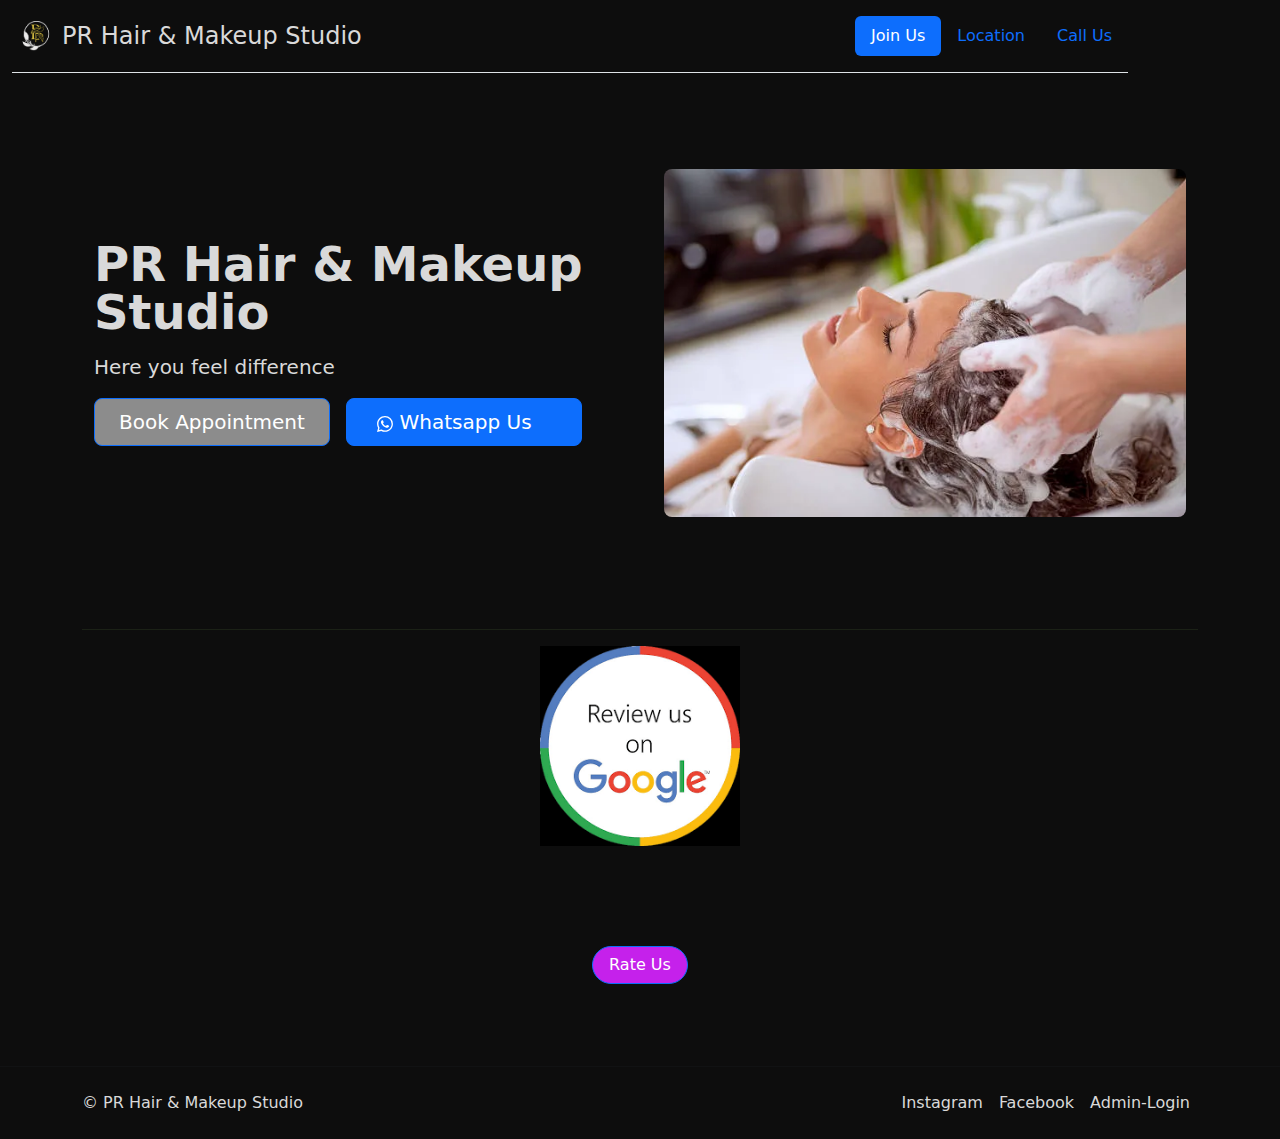
<file: index.html>
<!DOCTYPE html>
<html lang="en">
<head>
    <meta charset="UTF-8">
    <meta name="viewport" content="width=device-width, initial-scale=1.0">
    <title>home-page</title>
    <link href="https://cdn.jsdelivr.net/npm/bootstrap@5.3.3/dist/css/bootstrap.min.css" rel="stylesheet" integrity="sha384-QWTKZyjpPEjISv5WaRU9OFeRpok6YctnYmDr5pNlyT2bRjXh0JMhjY6hW+ALEwIH" crossorigin="anonymous">
    <link rel="stylesheet" href="index.css">
</head>
<body>
    <path fill-rule="evenodd" d="M1.885.511a1.745 1.745 0 0 1 2.61.163L6.29 2.98c.329.423.445.974.315 1.494l-.547 2.19a.68.68 0 0 0 .178.643l2.457 2.457a.68.68 0 0 0 .644.178l2.189-.547a1.75 1.75 0 0 1 1.494.315l2.306 1.794c.829.645.905 1.87.163 2.611l-1.034 1.034c-.74.74-1.846 1.065-2.877.702a18.6 18.6 0 0 1-7.01-4.42 18.6 18.6 0 0 1-4.42-7.009c-.362-1.03-.037-2.137.703-2.877z"/>
  </svg>
    <section style="background-color: #0D0D0D; margin: 0px;">
        <div class="container" style="margin: 0px;">
            <header class="d-flex flex-wrap justify-content-center py-3 mb-0 border-bottom">
              <a href="/" class="d-flex align-items-center mb-3 mb-md-0 me-md-auto link-body-emphasis text-decoration-none">
                <img src="./prlogo.png" alt="pr logo" width="50">
                <span class="fs-4" style="color: #D9D9D9;">PR Hair & Makeup Studio</span>
              </a>
        
              <ul class="nav nav-pills">
                <li class="nav-item"><a href="./joinus.html" class="nav-link active" aria-current="page">Join Us</a></li>
                <li class="nav-item"><a href="https://www.google.com/maps/dir//in+front+of+doctor+nagrath,+Raghav+Nagar,+Deoria,+Uttar+Pradesh+274001/@26.4977818,83.695173,12z/data=!3m1!4b1!4m8!4m7!1m0!1m5!1m1!1s0x3993c5bc64908567:0x55847d0b3e9dc233!2m2!1d83.7775745!2d26.4978055?entry=ttu" class="nav-link">Location</a></li>
                <li class="nav-item"><a href="tel:9335353599" class="nav-link">Call Us</a></li>
            </header>
          </div>
      </section>
    <section style="margin: 0px;"><!--main-->
    <div style="background-color: #0D0D0D;">
    <div class="container col-xxl-8 px-4 py-5">
        <div class="row flex-lg-row-reverse align-items-center g-5 py-5">
          <div class="col-10 col-sm-8 col-lg-6">
            <img src="./hair.webp" class="d-block mx-lg-auto img-fluid" alt="Bootstrap Themes" width="700" height="500" loading="lazy" style="border-radius: 8px;">
          </div>
          <div class="col-lg-6">
            <h1 style="color: #D9D9D9;" class="display-5 fw-bold text-body- lh-1 mb-3" >PR Hair & Makeup Studio</h1>
            <p class="lead" style="color: #D9D9D9;">Here you feel difference</p>
            <div class="d-grid gap-2 d-md-flex justify-content-md-start">
              <a href="./appointment.html"><button type="button" class="btn btn-primary btn-lg px-4 me-md-2" style="background-color: #8C8C8C;">Book Appointment</button></a>
              <a href="https://wa.me/%3C9335353599%3E?text=hello-need-details"><button type="button" class="btn btn-primary btn-lg px-4 me-md-2">&nbsp;<svg xmlns="http://www.w3.org/2000/svg" width="16" height="16" fill="currentColor" class="bi bi-whatsapp" viewBox="0 0 16 16">
                <path d="M13.601 2.326A7.85 7.85 0 0 0 7.994 0C3.627 0 .068 3.558.064 7.926c0 1.399.366 2.76 1.057 3.965L0 16l4.204-1.102a7.9 7.9 0 0 0 3.79.965h.004c4.368 0 7.926-3.558 7.93-7.93A7.9 7.9 0 0 0 13.6 2.326zM7.994 14.521a6.6 6.6 0 0 1-3.356-.92l-.24-.144-2.494.654.666-2.433-.156-.251a6.56 6.56 0 0 1-1.007-3.505c0-3.626 2.957-6.584 6.591-6.584a6.56 6.56 0 0 1 4.66 1.931 6.56 6.56 0 0 1 1.928 4.66c-.004 3.639-2.961 6.592-6.592 6.592m3.615-4.934c-.197-.099-1.17-.578-1.353-.646-.182-.065-.315-.099-.445.099-.133.197-.513.646-.627.775-.114.133-.232.148-.43.05-.197-.1-.836-.308-1.592-.985-.59-.525-.985-1.175-1.103-1.372-.114-.198-.011-.304.088-.403.087-.088.197-.232.296-.346.1-.114.133-.198.198-.33.065-.134.034-.248-.015-.347-.05-.099-.445-1.076-.612-1.47-.16-.389-.323-.335-.445-.34-.114-.007-.247-.007-.38-.007a.73.73 0 0 0-.529.247c-.182.198-.691.677-.691 1.654s.71 1.916.81 2.049c.098.133 1.394 2.132 3.383 2.992.47.205.84.326 1.129.418.475.152.904.129 1.246.08.38-.058 1.171-.48 1.338-.943.164-.464.164-.86.114-.943-.049-.084-.182-.133-.38-.232"/>
              </svg>&nbsp;Whatsapp Us&nbsp;&nbsp;&nbsp;&nbsp;</button></a>
            </div>
          </div>
        </div>
      </div>
    </div>
    </section>
    <section><!--corousal-->
      <section></section>
        <!--review section-->
        <div class="container">
        <hr style="color: #496135;">
        <div class="review">
          <div class="revimg">
          <img src="./review.png" alt="review image" height="200px">
         </div>
          <div class="but">
            <a href="https://www.google.com/search?client=ms-android-vivo&sca_esv=62d1c2127d43278b&sca_upv=1&sxsrf=ADLYWIIc53umswADGAmjSGdcNguug81cYQ:1727022257122&q=pr+deoria+reviews&uds=[base64]&si=ACC90nwjPmqJHrCEt6ewASzksVFQDX8zco_7MgBaIawvaF4-7sGnuuL4d0Pn6rDim_IYpPN2DjYQBrpCpKGIhFzHnxLsXl5dhtLWI4ZkAC9UUJdIAcn4gRW_9yQXyBX31mbA6EtZ-Qaj&sa=X&ictx=1&stq=1&lei=sUTwZoeFB5fuseMPuqaGoAQ"><button class="btn btn-primary rounded-pill px-3" type="button" style="background-color: #C521EB;">Rate Us</button></a>
          </div>
        </div>
        </div>
        
    </section>
    </section>
    
    <hr style="margin: 0px;">
    <section style="background-color: #0D0D0D; margin: 0px;"><!--footer-->
        <div class="container" >
            <footer class="d-flex flex-wrap justify-content-between align-items-center py-3 my-0" >
              <p class="col-md-4 mb-0" style="color: #D9D9D9;">© PR Hair & Makeup Studio</p>
          
              <a href="/" class="col-md-4 d-flex align-items-center justify-content-center mb-3 mb-md-0 me-md-auto link-body-emphasis text-decoration-none">
                <svg class="bi me-2" width="40" height="32"><use xlink:href="#bootstrap"></use></svg>
              </a>
          
              <ul class="nav col-md-4 justify-content-end">
                <li class="nav-item"><a href="https://www.instagram.com/prhairandmakeupstudio?igsh=MWc2cXM2bnhvZDE0dg==" class="nav-link px-2 " style="color: #D9D9D9;">Instagram</a></li>
                <li class="nav-item"><a href="https://www.facebook.com/share/iGJEYxRDQVASupQM/?mibextid=qi2Omg" class="nav-link px-2 " style="color: #D9D9D9;">Facebook</a></li>
                <li class="nav-item"><a href="./login.html" class="nav-link px-2 " style="color: #D9D9D9;">Admin-Login</a></li>
              </ul>
            </footer>
          </div>
    </section>





    <script src="https://cdn.jsdelivr.net/npm/bootstrap@5.3.3/dist/js/bootstrap.bundle.min.js" integrity="sha384-YvpcrYf0tY3lHB60NNkmXc5s9fDVZLESaAA55NDzOxhy9GkcIdslK1eN7N6jIeHz" crossorigin="anonymous"></script>
</body>
</html>
</file>
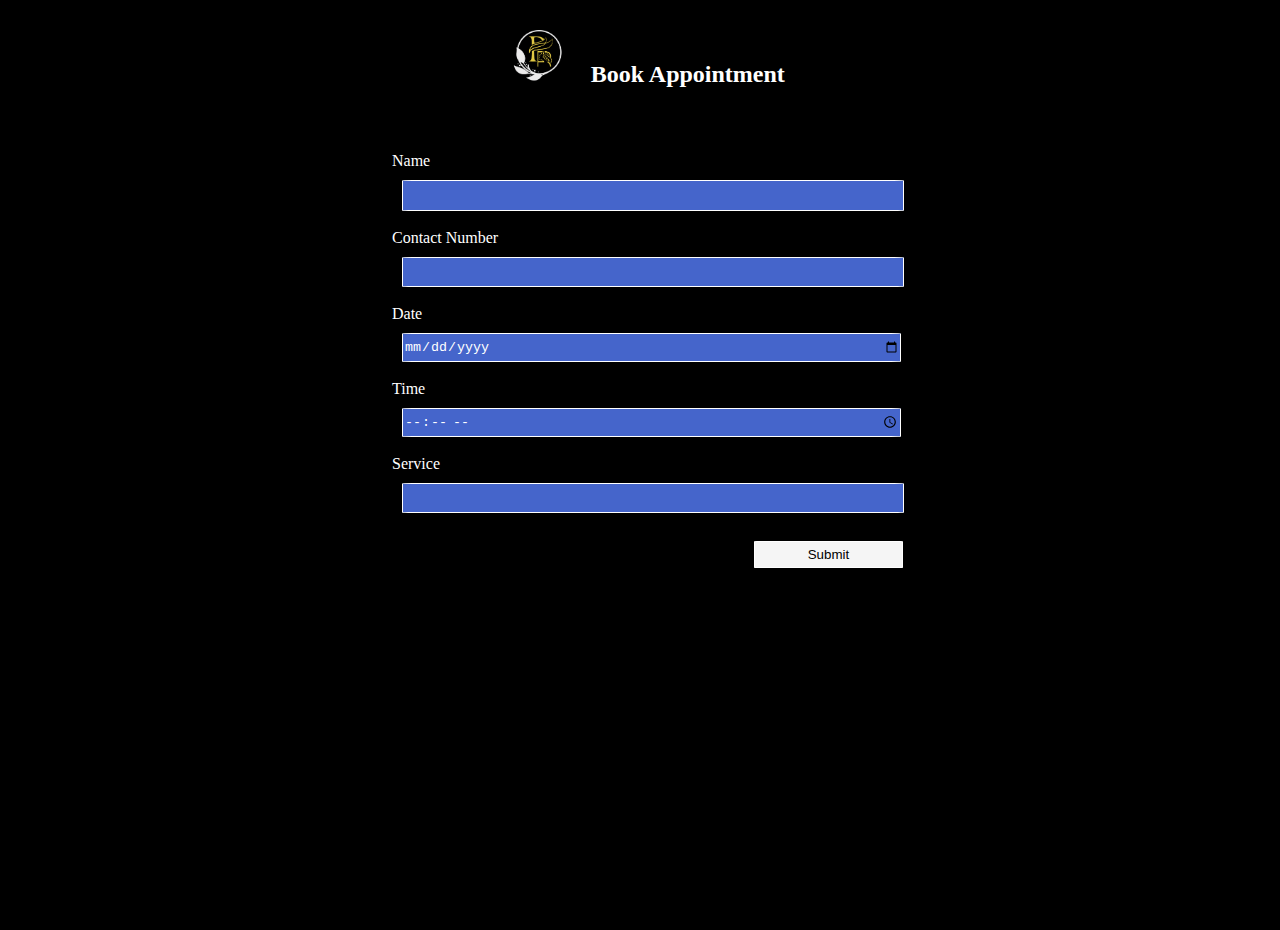
<file: appointment.html>
<!DOCTYPE html>
<html lang="en">
<head>
    <meta charset="UTF-8">
    <meta name="viewport" content="width=device-width, initial-scale=1.0">
    <title>Document</title>
    <link rel="stylesheet" href="appointment.css">
</head>
<body>
    <div>
        <section><!--form-->
            
            <h2><a href="./index.html"><img src="./prlogo.png" alt="prlogo" width="7%"></a> Book Appointment</h2>
            <form id="appointment-form">
                <fieldset>
                    <label for="name">Name <input required type="text" id="name" name="name"></label>
                    <label for="contact">Contact Number <input required type="text" id="contact" name="contact"></label>
                    <label for="date">Date <input required id="date" type="date" name="date"></label>
                    <label for="time">Time <input required id="time" type="time" name="time"></label>
                    <label for="service">Service <input required type="text" id="service" name="contact"></label>
                    <input type="submit" value="Submit" id="submit" onclick="sendMessage()">
                </fieldset>
            </form>
        </section>
    </div>
    <script>
        function sendMessage(){
            var name = document.getElementById('name').value;
            var contact = document.getElementById('contact').value;
            var date = document.getElementById('date').value;
            var service = document.getElementById('service').value;
            var time = document.getElementById('time').value;

            var encode = encodeURIComponent(`Name: ${name}\ncontact: ${contact}\ndate: ${date}\ntime: ${time}\nservice: ${service}`);

            var whatsappUrl = `https://wa.me/%3C9335353599%3E?text=${encode}`; // https://wa.me/%3C8707744651%3E?text=hello-needdetails

            window.open(whatsappUrl, '_blank');
        }
    </script>
</body>
</html>
</file>
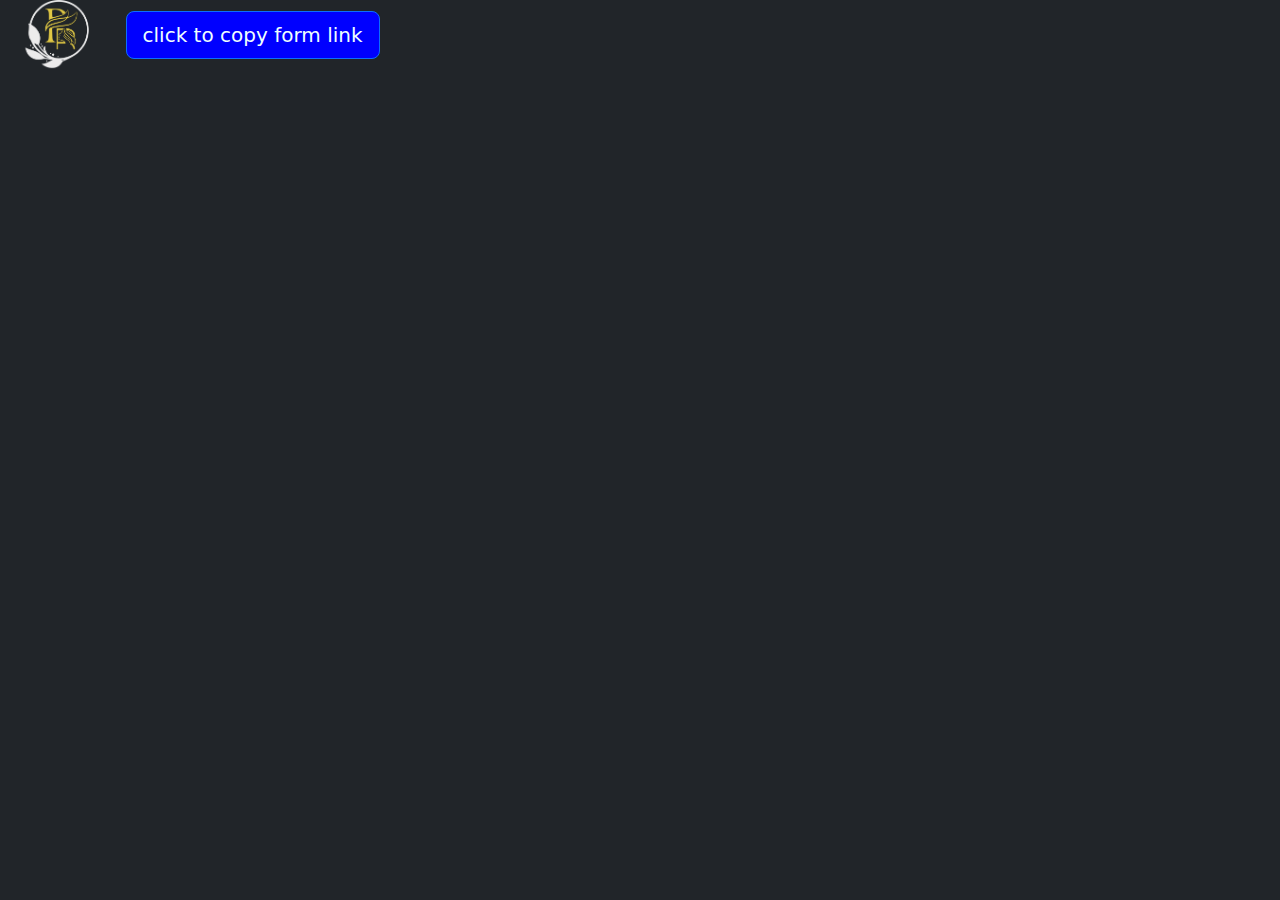
<file: copy.html>
<!DOCTYPE html>
<html lang="en" data-bs-theme = "dark">
<head>
    <meta charset="UTF-8">
    <meta name="viewport" content="width=device-width, initial-scale=1.0">
    <title>Copy Link Button</title>
    <link href="https://cdn.jsdelivr.net/npm/bootstrap@5.3.3/dist/css/bootstrap.min.css" rel="stylesheet" integrity="sha384-QWTKZyjpPEjISv5WaRU9OFeRpok6YctnYmDr5pNlyT2bRjXh0JMhjY6hW+ALEwIH" crossorigin="anonymous">
    
</head>
<body>
    <a href="./index.html"><img src="./prlogo.png" alt="prlogo" height="70"></a>
    <input type="text" value="https://prhairandmakeupstudio.github.io/deoria/joinus.html" id="linkToCopy" readonly style="position: absolute; left: -9999px;">
    <button  type="button" class="btn btn-primary btn-lg copy" onclick="copyLink()" style="background-color: blue; color: azure;" id="copy">click to copy form link</button>

    <script src="https://cdn.jsdelivr.net/npm/bootstrap@5.3.3/dist/js/bootstrap.bundle.min.js" integrity="sha384-YvpcrYf0tY3lHB60NNkmXc5s9fDVZLESaAA55NDzOxhy9GkcIdslK1eN7N6jIeHz" crossorigin="anonymous"></script>

    <script>
        function copyLink() {
            var copyText = document.getElementById("linkToCopy");
            copyText.select();
            copyText.setSelectionRange(0, 99999); // For mobile devices
            document.execCommand("copy");
            alert("Copied the link: " + copyText.value);
        }
    </script>
</body>
</html>
</file>
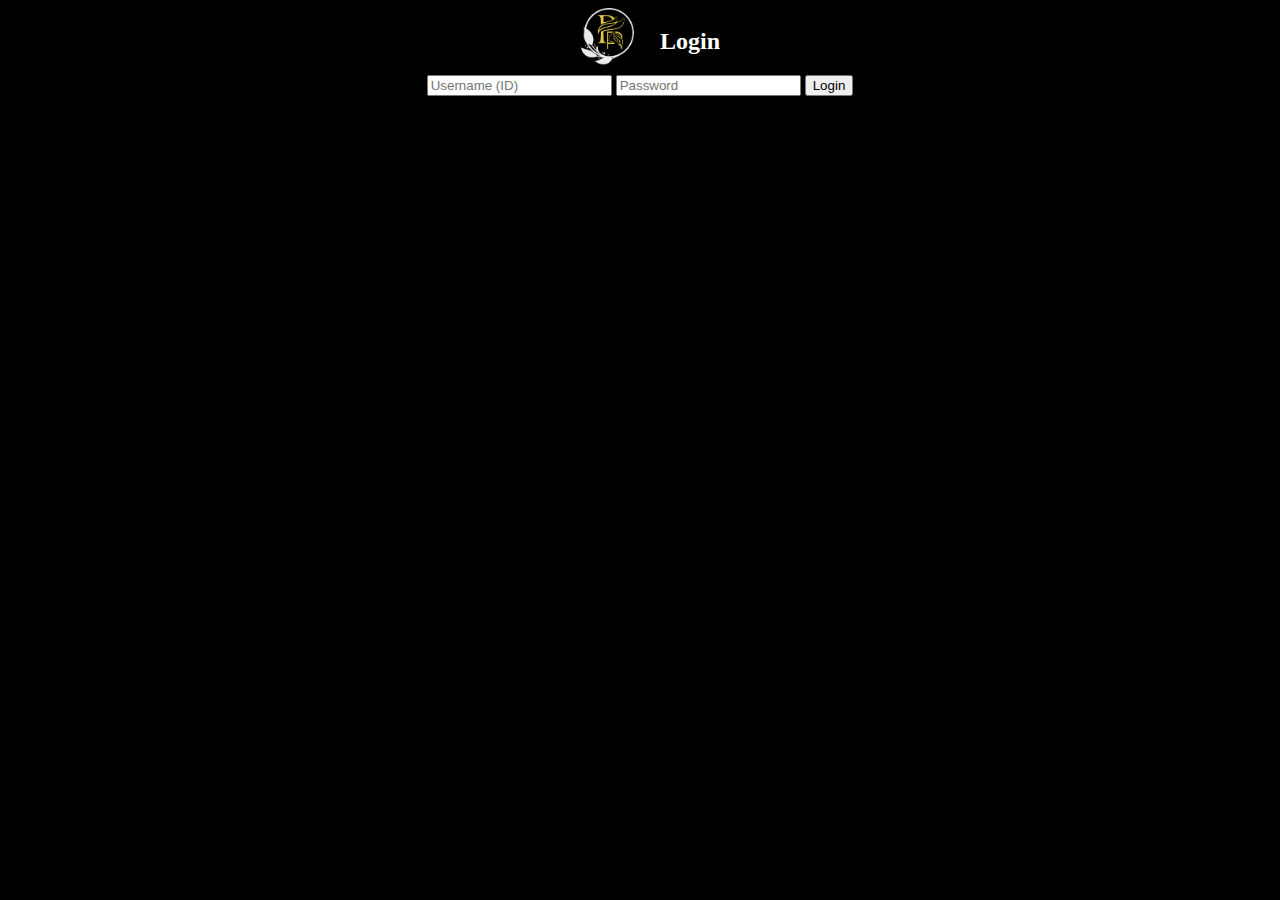
<file: login.html>
<!DOCTYPE html>
<html lang="en">
<head>
    <meta charset="UTF-8">
    <meta name="viewport" content="width=device-width, initial-scale=1.0">
    <title>login</title>
    <link rel="stylesheet" href="./login.css">
</head>
<body>
    <div class="login">
      <a href="./login.html"><img src="./prlogo.png" alt="prlogo" width="100px"></a>
      <h2 class="log">Login</h2>
    </div>
    <div class="login">
      <form class="login-form" action="javascript:void(0);" onsubmit="login()">
        <input type="text" id="username" placeholder="Username (ID)">
        <input type="password" id="password" placeholder="Password">
        <input type="submit" value="Login">
      </form>
    </div>

    <script>
    function login() {
      var username = document.querySelector("#username").value;
      var password = document.querySelector("#password").value;

      if(username === "ranjeet" && password === "sgt"){
        window.location.href = "./option_page.html";
      }else{
        alert("Invalid username or password");
      }
    }
    </script>



</body>
</html>
</file>
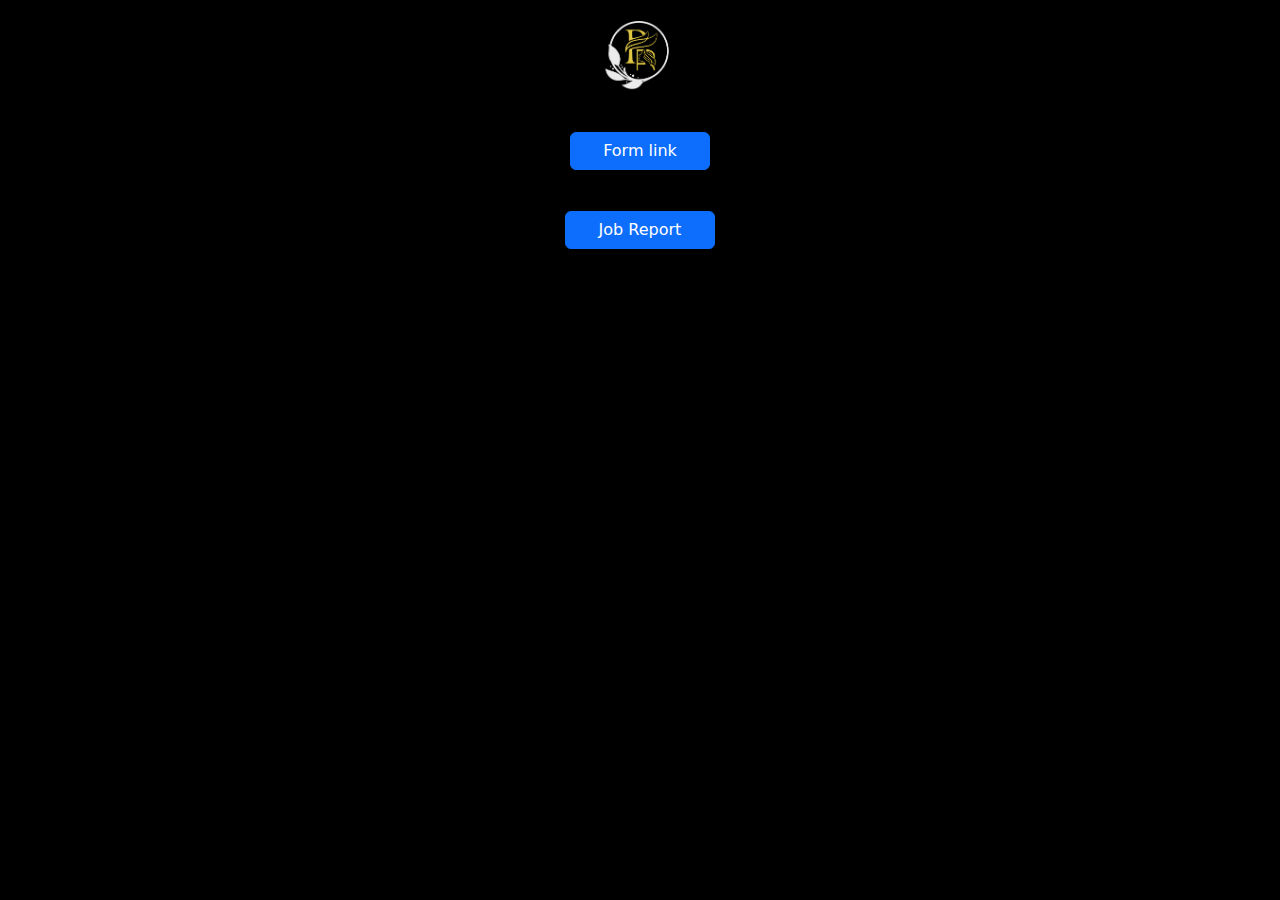
<file: option_page.html>
<!DOCTYPE html>
<html lang="en">
<head>
    <meta charset="UTF-8">
    <meta name="viewport" content="width=device-width, initial-scale=1.0">
    <title>option</title>
    <link href="https://cdn.jsdelivr.net/npm/bootstrap@5.3.3/dist/css/bootstrap.min.css" rel="stylesheet" integrity="sha384-QWTKZyjpPEjISv5WaRU9OFeRpok6YctnYmDr5pNlyT2bRjXh0JMhjY6hW+ALEwIH" crossorigin="anonymous">
    <style>
        body{
            background-color: black;
        }
        .xx{
            display: flex;
            flex-direction: column;
            justify-content: space-around;
            height: 30vh;
            align-items: center;

        }
    </style>
</head>
<body>
    <div class="xx">
        <a href="./index.html"><img src="./prlogo.png" alt="prlogo" height="70"></a>
        <a href="./copy.html"><button class="btn btn-primary" type="button">&nbsp;&nbsp;&nbsp;&nbsp;Form link&nbsp;&nbsp;&nbsp;&nbsp;</button></a>
        <a href="https://docs.google.com/spreadsheets/d/1mww3sYn5k3dwt2T2wMySOcA4Ysx13UeOb9nnaSHyrDQ/edit?usp=sharing"><button class="btn btn-primary" type="button">&nbsp;&nbsp;&nbsp;&nbsp;Job Report&nbsp;&nbsp;&nbsp;&nbsp;</button></a>
    </div>



    <script src="https://cdn.jsdelivr.net/npm/bootstrap@5.3.3/dist/js/bootstrap.bundle.min.js" integrity="sha384-YvpcrYf0tY3lHB60NNkmXc5s9fDVZLESaAA55NDzOxhy9GkcIdslK1eN7N6jIeHz" crossorigin="anonymous"></script>
</body>
</html>
</file>
<file: index.css>
.review{
    height: 400px;
    margin-bottom: 20px;
    flex-direction: column;
}
.revimg,.but{
    display: flex;
    justify-content: center;
}
.but{
    margin-top: 100px;
}
body{
    background-color: #0D0D0D;
}
svg{
    color: white;
}
</file>
<file: appointment.css>
body{
    width: 100%;
    height: 100vh;
    margin: 0;
    background-color: black;
    color: white;
    font-family: Tahoma;
    font-size: 16px;
}
h2{
    margin: 1em auto;
    text-align: center;
}

form{
    width: 70vw;
    max-width: 500px;
    min-width: 100px;
    margin: 0 auto;
    padding-bottom: 2em;
}

fieldset{
    border: none;
    padding: 2rem 0;
}
label {
    display: block;
    margin: 0.5rem 0;
}

input{
    margin: 10px;
    width: 100%;
    min-height: 2em;
}
input{
    background-color: rgb(69, 101, 203);
    border: 0.1px solid white;
    border-radius: 2%;
    color: white;
}

#submit{
    background-color: whitesmoke;
    margin-left: 73%;
    width: 30%;
    color: black;
}
h2{
    margin-top: 30px;
}
</file>
<file: login.css>
.login{
    display: flex;
    justify-content: center;
}
.log{
    color: white;
}
body{
    background-color: black;
}
</file>
